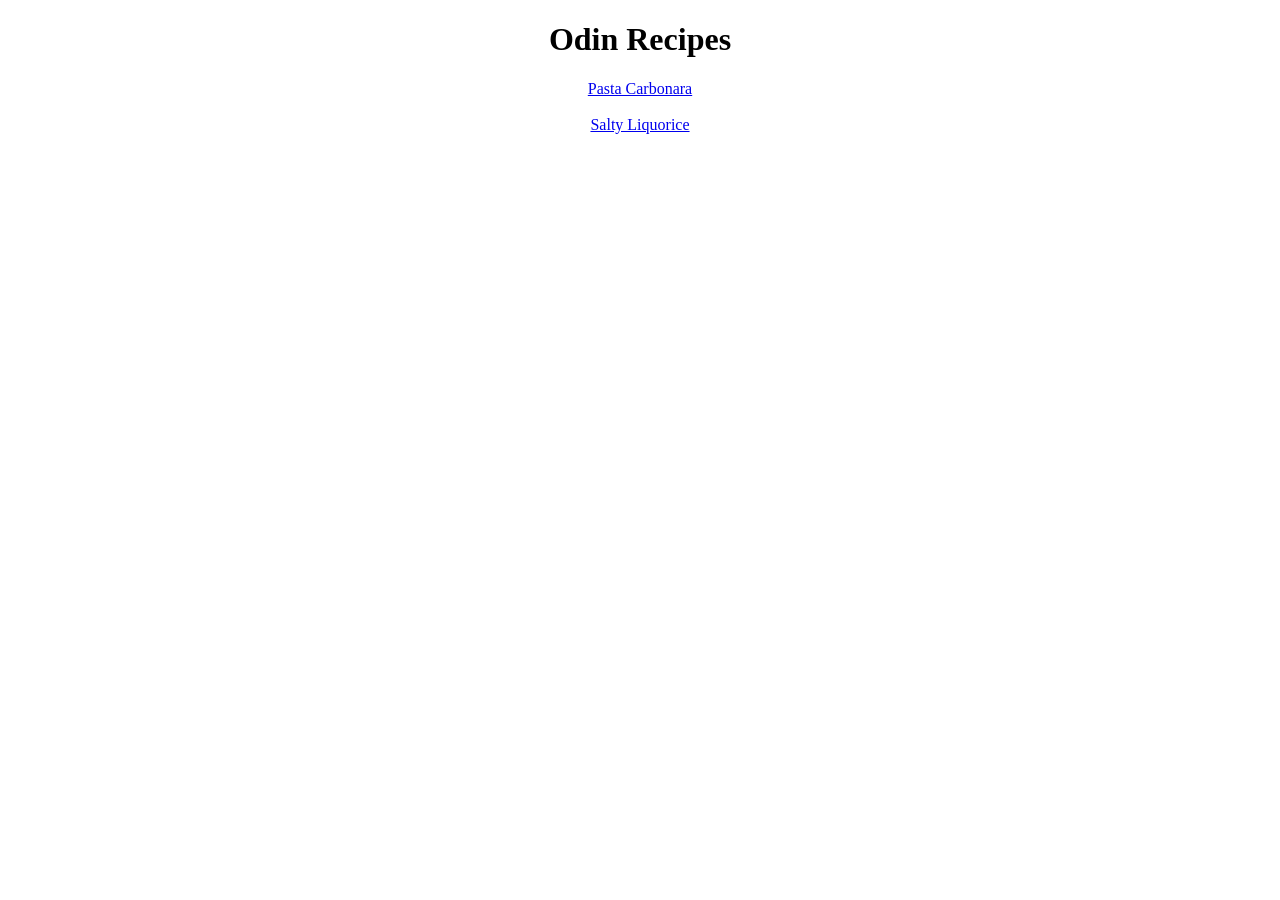
<file: index.html>
<!DOCTYPE html>

<html lang="en">
    <head>
        <meta charset="UTF-8">
        <title>Odin Recipes</title>
        <link rel="stylesheet" href="style.css">
    </head>

    <body>
        <h1>Odin Recipes</h1>
        <div class="recipes"><a href="./recipes/carbonara.html">Pasta Carbonara</a></div>
        <br>
        <div class="recipes"><a href="./recipes/saltycandy.html">Salty Liquorice</a></div>
    </body>
</html>
</file>
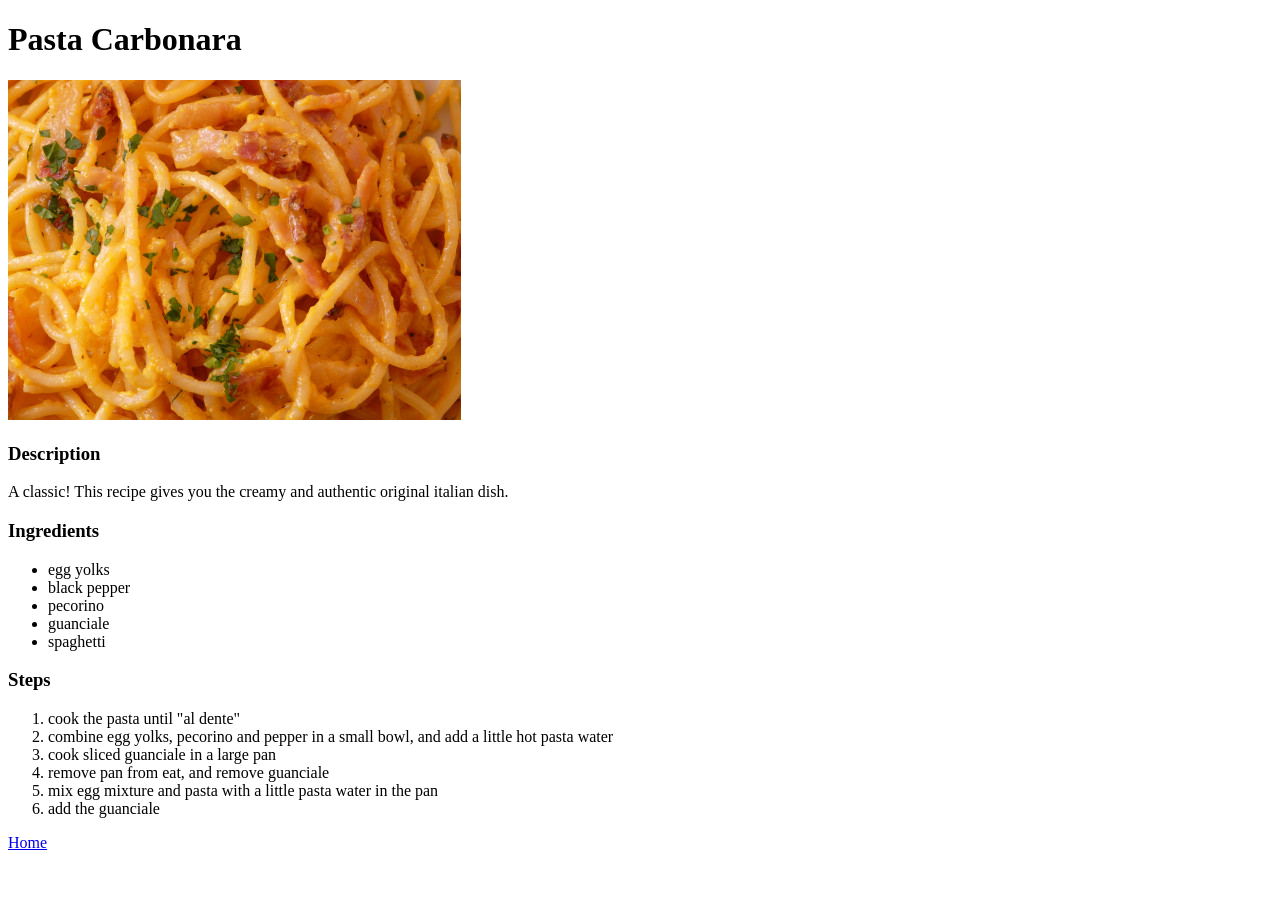
<file: recipes/carbonara.html>
<!DOCTYPE html>
<html lang="en">
    <head>
        <meta charset="UTF-8">
        <title>Odin Recipes - Pasta Carbonara</title>
    </head>
    <body>
        <h1>Pasta Carbonara</h1>
        <div><img src="./images/spaghetti_cabonara.jpg" alt="Spaghetti Carbonara" width="453" height="340"></div>
        <h3>Description</h3>
        <p>A classic! This recipe gives you the creamy and authentic original italian dish.</p>
        <h3>Ingredients</h3>
        <ul>
            <li>egg yolks</li>
            <li>black pepper</li>
            <li>pecorino</li>
            <li>guanciale</li>
            <li>spaghetti</li>
        </ul>
        <h3>Steps</h3>
        <ol type="1">
            <li>cook the pasta until "al dente"</li>
            <li>combine egg yolks, pecorino and pepper in a small bowl, and add a little hot pasta water</li>
            <li>cook sliced guanciale in a large pan</li>
            <li>remove pan from eat, and remove guanciale</li>
            <li>mix egg mixture and pasta with a little pasta water in the pan</li>
            <li>add the guanciale</li>
        </ol>
        <div><a href="../index.html">Home</a></div>
    </body>
</html>
</file>
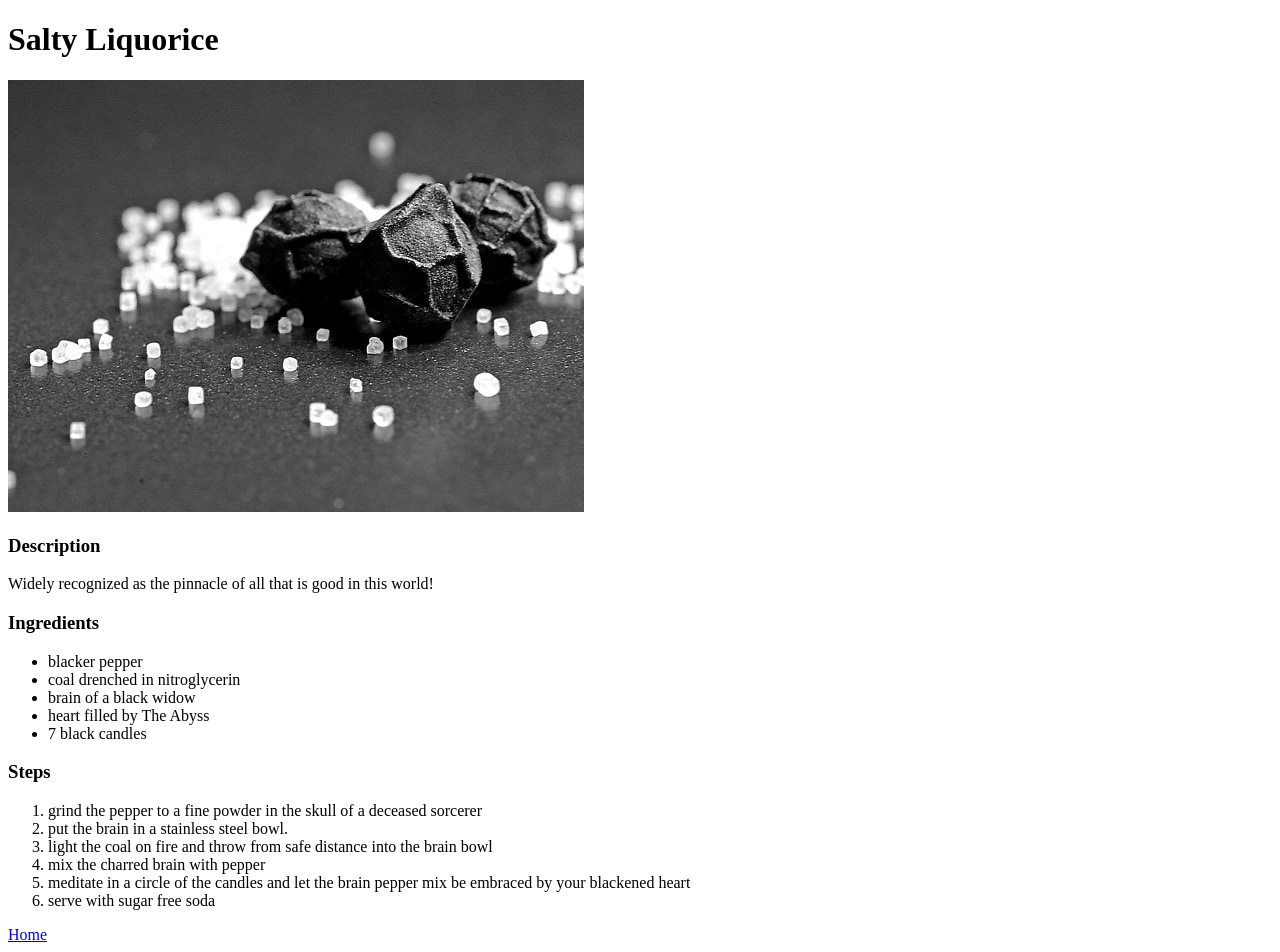
<file: recipes/saltycandy.html>
<!DOCTYPE html>
<html lang="en">
    <head>
        <meta charset="UTF-8">
        <title>Odin Recipes - Salty Liquorice</title>
    </head>
    <body>
        <h1>Salty Liquorice</h1>
        <div><img src="./images/salty_liquorice.jpg" alt="Salty Liquorice" width="576" height="432"></div>
        <h3>Description</h3>
        <p>Widely recognized as the pinnacle of all that is good in this world!</p>
        <h3>Ingredients</h3>
        <ul>
            <li>blacker pepper</li>
            <li>coal drenched in nitroglycerin</li>
            <li>brain of a black widow</li>
            <li>heart filled by The Abyss</li>
            <li>7 black candles</li>
        </ul>
        <h3>Steps</h3>
        <ol>
            <li>grind the pepper to a fine powder in the skull of a deceased sorcerer</li>
            <li>put the brain in a stainless steel bowl.</li>
            <li>light the coal on fire and throw from safe distance into the brain bowl</li>
            <li>mix the charred brain with pepper</li>
            <li>meditate in a circle of the candles and let the brain pepper mix be embraced by your blackened heart</li>
            <li>serve with sugar free soda</li>
        </ol>
        <a href="../index.html">Home</a>
    </body>
</html>
</file>
<file: style.css>
h1 {
    text-align: center;
}

.recipes {
    text-align: center;
}

/* * {
    outline: 2px solid red;
} */
</file>
